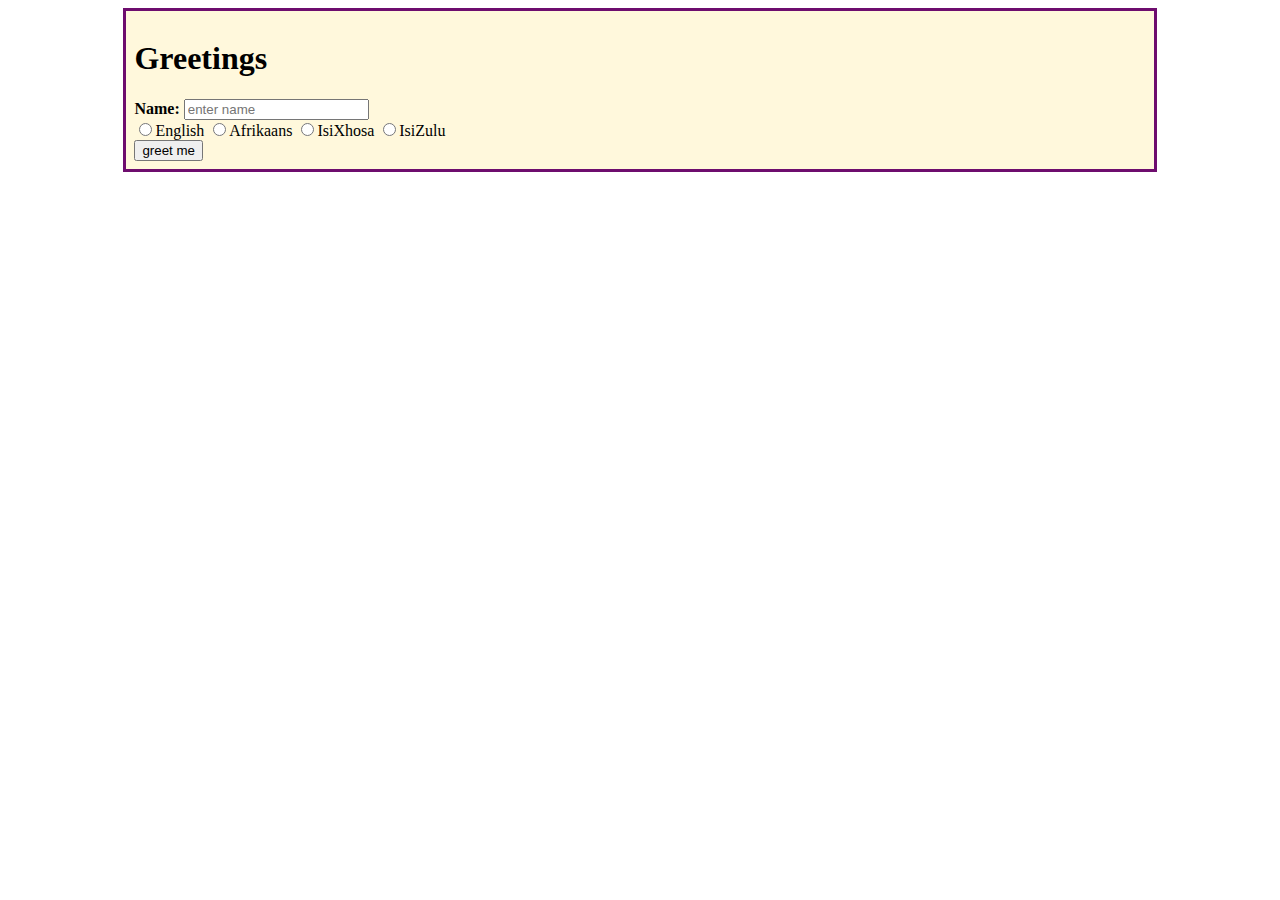
<file: index.html>
<!DOCTYPE html>
<html lang="en">

<head>
    <meta charset="UTF-8">
    <meta name="viewport" content="width=device-width, initial-scale=1.0">
    <title>Document</title>
    <link rel="stylesheet" href="greet.css">
</head>

<body>
    <div class="container">
        <div>
            <h1>Greetings</h1>

            <div class="message"></div>

            <div class="error"></div>

            <div class="textbox">
                <strong>Name: </strong>
                <input type="text" class="nameEntered" placeholder="enter name">
            </div>

            <div class="radioGreet">

                <input type="radio" name="language" value="English">English
                <input type="radio" name="language" value="Afrikaans">Afrikaans
                <input type="radio" name="language" value="IsiXhosa">IsiXhosa
                <input type="radio" name="language" value="IsiZulu">IsiZulu
            </div>

            <div class="counter"></div>

            <div>
                <button type="button" class="greetUpdate">greet me</button>
            </div>


        </div>
    </div>
</body>
<script src="factory.js"></script>
<script src="greet.js"></script>

</html>
</file>
<file: greet.css>
.container {
    color: black;
        background-color: cornsilk;
		border: 3px solid rgb(110, 13, 110);
		margin: 1em;
		padding: 0.5em;
  }

.button {
	margin: 1em;
}

.message {
color: rgb(255, 0, 0);
	margin: 0.5em;

}

.textbox, .counter {
display: inline;
}

@media(min-width: 1024px) {
	.container {
		width: 80%;
		margin: auto;
	}
}
</file>
